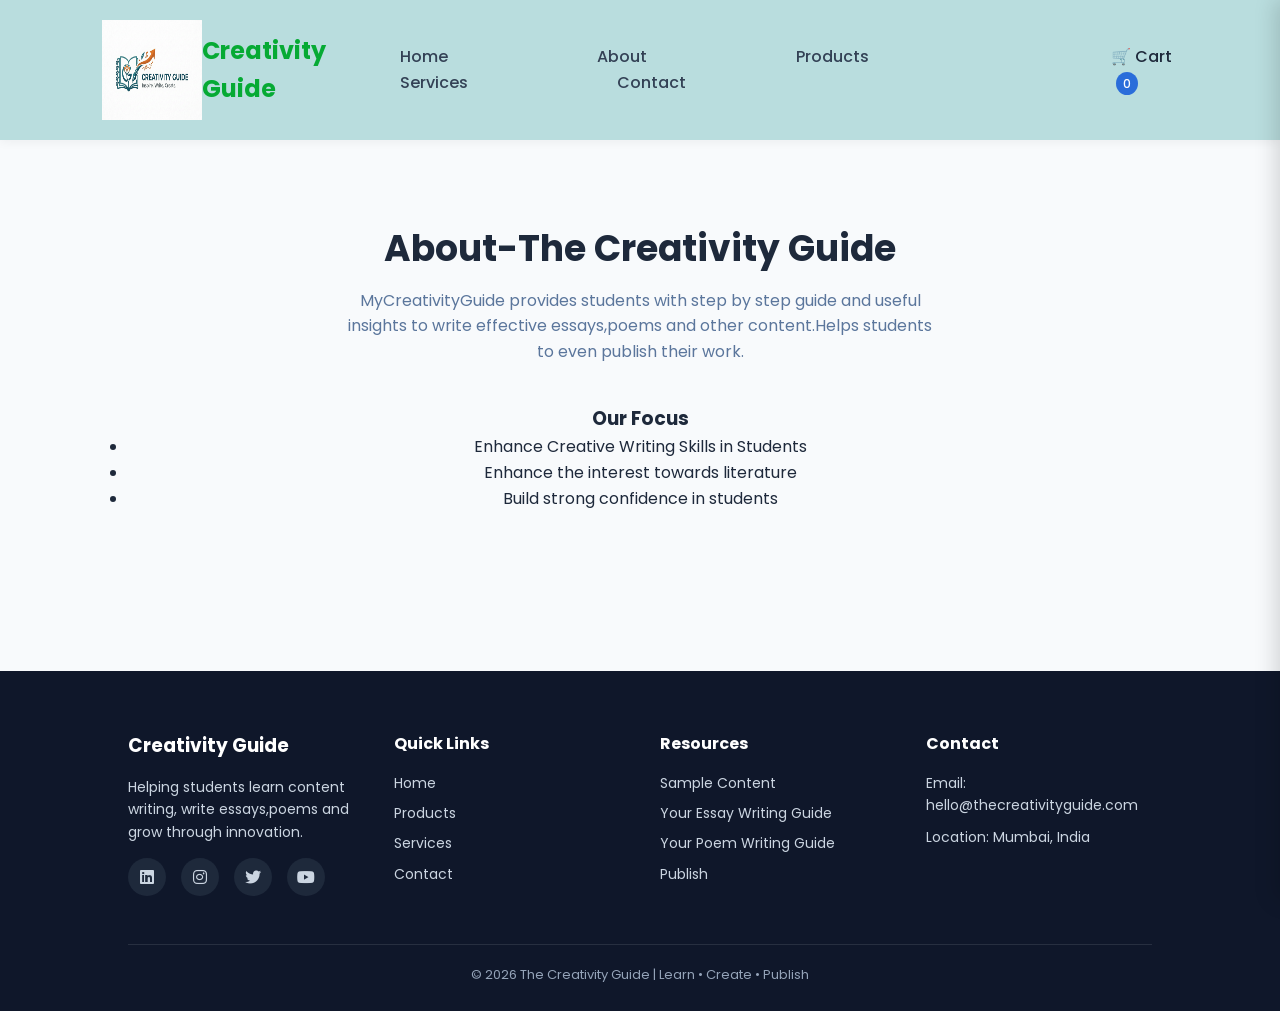
<file: about.html>
<!DOCTYPE html>
<html>
<head>
<title>About - MyCreativityGuide</title>
<link rel="stylesheet" href="style.css">
<link href="https://fonts.googleapis.com/css2?family=Poppins:wght@300;400;500;600&display=swap" rel="stylesheet">
<link rel="stylesheet" href="https://cdnjs.cloudflare.com/ajax/libs/font-awesome/6.5.0/css/all.min.css">
</head>

<body>

<header>
<a href="#"> </a><img src="images/mylogo.png" alt="CompanyLogo" width="100px" height="100px">
<h2>Creativity Guide</h2>

<nav>
<a href="index.html">Home</a>
<a href="about.html">About</a>
<a href="products.html">Products</a>
<a href="services.html">Services</a>
<a href="contact.html">Contact</a>

</nav>

<div class="cart" onclick="toggleCart()">
🛒 Cart <span id="cartCount" class="cart-count">0</span>
</div>

</header>

<section class="page">

<h1>About-The Creativity Guide</h1>

<p>
MyCreativityGuide provides students with step by step guide and useful insights to write effective 
essays,poems and other content.Helps students to even publish their work.
</p>

<h3>Our Focus</h3>

<ul>
<li>Enhance Creative Writing Skills in Students</li>
<li>Enhance the interest towards literature</li>
<li>Build strong confidence in students</li>
</ul>

</section>

<div class="cart-panel" id="cartPanel">

<div class="cart-header">

<h3>Your Cart</h3>

<button class="close-cart" onclick="toggleCart()">✖</button>

</div>

<ul id="cartItems"></ul>

<div class="cart-footer">

<button onclick="clearCart()" class="clear-cart">Clear Cart</button>

</div>

</div>

<footer>

<div class="footer-container">

<div class="footer-col">

<h3 class="logo">Creativity Guide</h3>

<p>
Helping students learn content writing, write essays,poems and grow through innovation.
</p>

<div class="social-icons">

<a href="#"><i class="fab fa-linkedin"></i></a>
<a href="#"><i class="fab fa-instagram"></i></a>
<a href="#"><i class="fab fa-twitter"></i></a>
<a href="#"><i class="fab fa-youtube"></i></a>

</div>

</div>

<div class="footer-col">

<h4>Quick Links</h4>

<a href="index.html">Home</a>
<a href="products.html">Products</a>
<a href="services.html">Services</a>
<a href="contact.html">Contact</a>

</div>

<div class="footer-col">

<h4>Resources</h4>

<a href="#">Sample Content</a>
<a href="#">Your Essay Writing Guide</a>
<a href="#">Your Poem Writing Guide</a>
<a href="#">Publish</a>

</div>

<div class="footer-col">

<h4>Contact</h4>

<p>Email: hello@thecreativityguide.com</p>
<p>Location: Mumbai, India</p>

</div>

</div>

<div class="footer-bottom">

<p>© 2026 The Creativity Guide | Learn • Create • Publish</p>

</div>

</footer>

</body>
</html>
</file>
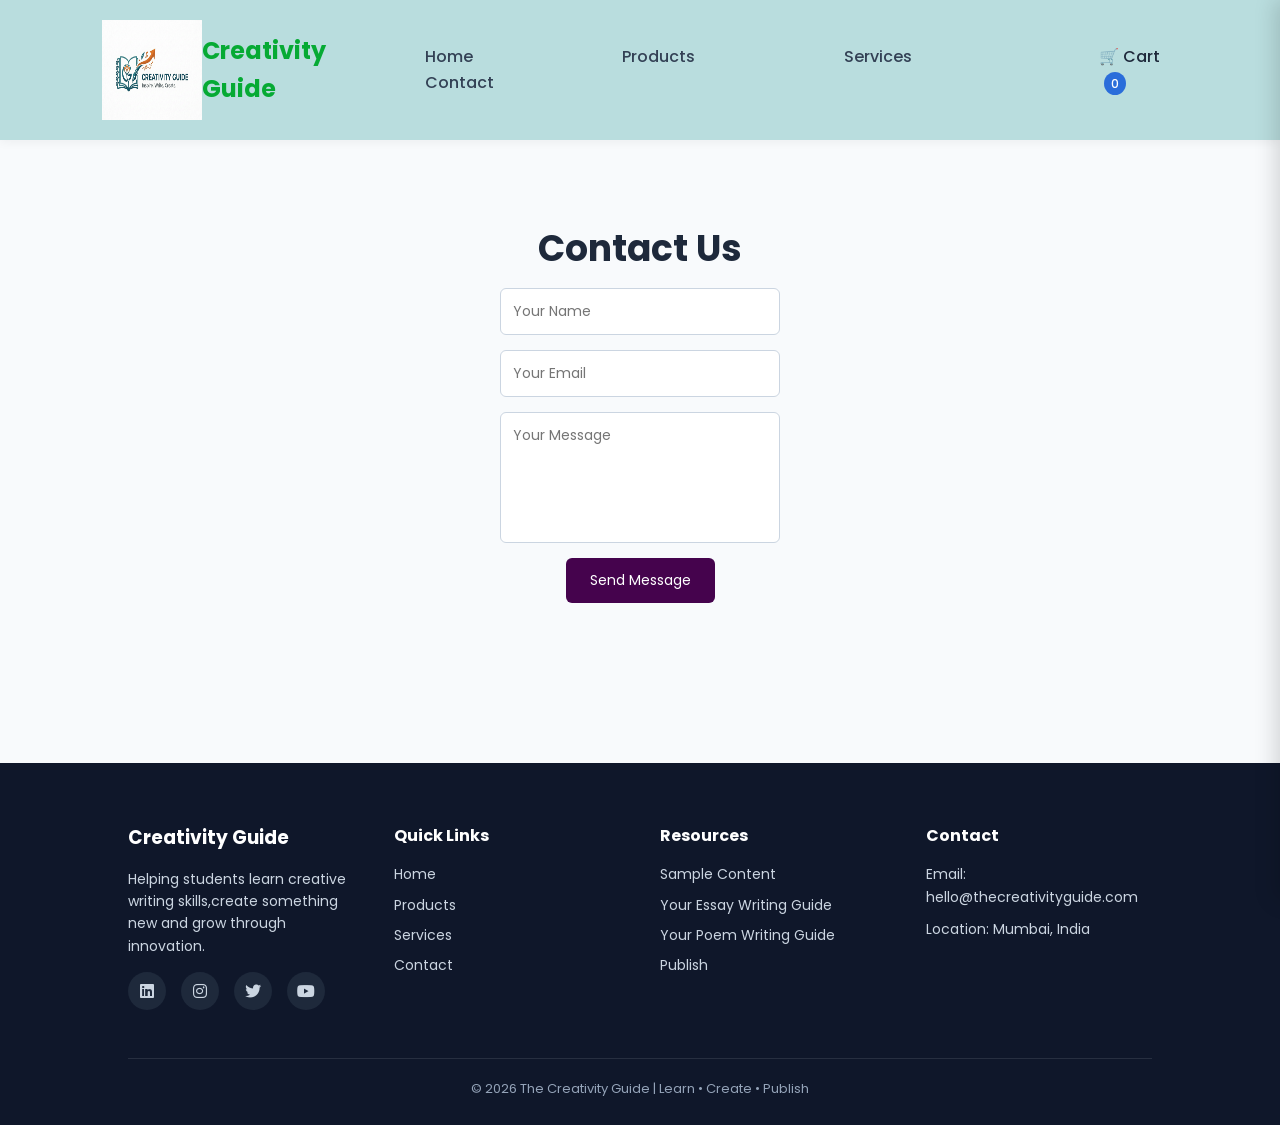
<file: contact.html>
<!DOCTYPE html>
<html>

<head>

<title>Contact</title>

<link rel="stylesheet" href="style.css">
<link rel="stylesheet" href="https://cdnjs.cloudflare.com/ajax/libs/font-awesome/6.5.0/css/all.min.css">
<link href="https://fonts.googleapis.com/css2?family=Poppins:wght@300;400;500;600&display=swap" rel="stylesheet">

</head>

<body>

<header>

<a href="#"> </a><img src="images/mylogo.png" alt="CompanyLogo" width="100px" height="100px">

<h2>Creativity Guide</h2>

<nav>

<a href="index.html">Home</a>
<a href="products.html">Products</a>
<a href="services.html">Services</a>
<a href="contact.html">Contact</a>

</nav>

<div class="cart" onclick="toggleCart()">
🛒 Cart <span id="cartCount" class="cart-count">0</span>
</div>

</header>

<section class="page">

<h1>Contact Us</h1>

<form id="contactForm">

<input type="text" id="name" placeholder="Your Name" required>

<input type="email" id="email" placeholder="Your Email" required>

<textarea id="message" rows="5" placeholder="Your Message" required></textarea>

<button type="submit">Send Message</button>

</form>

</section>

<div class="cart-panel" id="cartPanel">

<div class="cart-header">

<h3>Your Cart</h3>

<button class="close-cart" onclick="toggleCart()">✖</button>

</div>

<ul id="cartItems"></ul>

<div class="cart-footer">

<button onclick="clearCart()" class="clear-cart">Clear Cart</button>

</div>

</div>
<footer>

<div class="footer-container">

<div class="footer-col">

<h3 class="logo">Creativity Guide</h3>

<p>
Helping students learn creative writing skills,create something new and grow through innovation.
</p>

<div class="social-icons">

<a href="#"><i class="fab fa-linkedin"></i></a>
<a href="#"><i class="fab fa-instagram"></i></a>
<a href="#"><i class="fab fa-twitter"></i></a>
<a href="#"><i class="fab fa-youtube"></i></a>

</div>

</div>

<div class="footer-col">

<h4>Quick Links</h4>

<a href="index.html">Home</a>
<a href="products.html">Products</a>
<a href="services.html">Services</a>
<a href="contact.html">Contact</a>

</div>

<div class="footer-col">

<h4>Resources</h4>

<a href="#">Sample Content</a>
<a href="#">Your Essay Writing Guide</a>
<a href="#">Your Poem Writing Guide</a>
<a href="#">Publish</a>

</div>

<div class="footer-col">

<h4>Contact</h4>

<p>Email: hello@thecreativityguide.com</p>
<p>Location: Mumbai, India</p>

</div>

</div>

<div class="footer-bottom">

<p>© 2026 The Creativity Guide | Learn • Create • Publish</p>

</div>

</footer>

<script src="script.js"></script>

</body>

</html>
</file>
<file: style.css>
/* RESET */

*{
    margin:0;
    padding:0;
    box-sizing:border-box;
    font-family:'Poppins',sans-serif;
    }
    
    
    
    /* BODY */
    
    body{
    background:#f8fafc;
    color:#1e293b;
    line-height:1.6;
    } 
    
    
    
    /* HEADER */
    
    header{
    display:flex;
    justify-content:space-between;
    align-items:center;
    padding:20px 8%;
    background:rgb(185, 221, 222);
    box-shadow:0 2px 10px rgba(0,0,0,0.05);
    position:sticky;
    top:0;
    z-index:1000;
    } 
    
    .mylogo{
    width:75px;
    height:75px;
    border:3px solid#e09839;
    }
    
    
    header h2{
    color:#06aa34;
    } 
    
    
    
    /* NAVIGATION */
    
     nav a{
    margin-left:50px;
    margin-right:95px;
    text-decoration:none;
    color:#334155;
    font-weight:500;
    transition:0.3s;
    }

    nav a:hover{
    color:#8962d7;
    } 
    
    
    
    /* CART ICON */
    
    .cart{
    cursor:pointer;
    font-weight:500;
    }
    
    .cart-count{
    background:#2a6dda;
    color:white;
    padding:3px 7px;
    border-radius:50%;
    font-size:12px;
    margin-left:5px;
    } 
    
    
    
    /* HERO */
    
    .hero{
    height:75vh;
    display:flex;
    flex-direction:column;
    justify-content:center;
    align-items:center;
    text-align:center;
    background:linear-gradient(360deg,#c42c52,#cf5ca7);
    color:rgb(240, 229, 229);
    padding:10px;
    }
    
    .hero h1{
    font-size:65px;
    margin-bottom:15px;
    }
    
    .hero p{
    font-size:18px;
    max-width:500px;
    margin-bottom:25px;
    } 
    
    
    
    /* BUTTON */
    
    .btn,button{
    background:#45034d;
    color:white;
    padding:12px 24px;
    border:none;
    border-radius:6px;
    cursor:pointer;
    transition:0.3s;
    font-size:14px;
    }
    
    .btn{
    text-decoration:none;
    }
    
    .btn:hover,
    button:hover{
    background:#1d4ed8;
    transform:translateY(-2px);
    } 
    
    
    
    /* PAGE */
    
     .page{
    padding:80px 10%;
    text-align:center;
    }
    
    .page h1{
    font-size:36px;
    margin-bottom:10px;
    }
    
    .page p{
    color:#5b769c;
    max-width:600px;
    margin:auto;
    margin-bottom:40px;
    }
     
    
    
    /* CARD CONTAINER */
    
    .card-container{
    display:flex;
    flex-wrap:wrap;
    justify-content:center;
    gap:30px;
    } 
    
    
    
    /* CARD */
    
    .card{
    background:rgb(231, 231, 227);
    width:260px;
    border-radius:12px;
    overflow:hidden;
    box-shadow:0 6px 20px rgba(0, 0, 0, 0.08);
    transition:0.3s;
    }
    
    .card:hover{
    transform:translateY(-8px);
    box-shadow:0 10px 25px rgba(0,0,0,0.12);
    }
    
    .card img{
    width:100%;
    height:160px;
    object-fit:cover;
    }
    
    .card h3{
    margin-top:15px;
    font-size:20px;
    }
    
    .card p{
    padding:10px 20px;
    font-size:14px;
    color:#64748b;
    }
    
    .card ul{
    text-align:left;
    padding:0 35px 20px;
    font-size:14px;
    }
    
    .card li{
    margin-bottom:6px;
    }
    
    .card button{
    margin-bottom:15px;
    }
    
    
    
    /* SERVICE DETAILS */
    
     .details{
    display:none;
    margin:15px;
    padding:18px;
    background:#f8fafc;
    border-radius:8px;
    text-align:left;
    border:1px solid #e2e8f0;
    transition:all 0.3s ease;
    }
    
    .details h4{
    margin-top:10px;
    margin-bottom:8px;
    color:#2563eb;
    font-size:16px;
    }
    
    .details p{
    font-size:14px;
    margin-bottom:10px;
    color:#475569;
    }
    
    .details ul{
    padding-left:18px;
    margin-bottom:10px;
    }
    
    .details li{
    margin-bottom:6px;
    font-size:14px;
    }
    
    
    
    /* Animation */
    
     @keyframes fadeIn{
    
    from{
    opacity:0;
    transform:translateY(-10px);
    }
    
    to{
    opacity:1;
    transform:translateY(0);
    }
    
    } 
    
    
    /* FORM */
    
     form{
    display:flex;
    flex-direction:column;
    align-items:center;
    gap:15px;
    }
    
    input,textarea{
    width:280px;
    padding:12px;
    border-radius:6px;
    border:1px solid #cbd5e1;
    font-size:14px;
    }
    
    textarea{
    resize:none;
    }
    
    
    
    /* CART PANEL */
    
     .cart-panel{
    position:fixed;
    right:-360px;
    top:0;
    width:360px;
    height:100%;
    background:white;
    box-shadow:-5px 0 20px rgba(0,0,0,0.15);
    padding:25px;
    transition:0.3s;
    overflow-y:auto;
    z-index:2000;
    display:flex;
    flex-direction:column;
    }
    
    .cart-panel.active{
    right:0;
    }
     
    
    
    /* CART HEADER */
    
    .cart-header{
    display:flex;
    justify-content:space-between;
    align-items:center;
    margin-bottom:20px;
    border-bottom:1px solid #eee;
    padding-bottom:10px;
    }
    
    .close-cart{
    background:none;
    border:none;
    font-size:18px;
    cursor:pointer;
    } 
    
    
    
    /* CART ITEMS */
    
     #cartItems{
    list-style:none;
    flex:1;
    }
    
    #cartItems li{
    display:flex;
    justify-content:space-between;
    align-items:center;
    background:#f1f5f9;
    padding:10px 12px;
    border-radius:6px;
    margin-bottom:10px;
    font-size:14px;
    } 
    
    
    
    /* REMOVE BUTTON */
    
     .remove-btn{
    background:#ef4444;
    border:none;
    color:white;
    padding:4px 8px;
    border-radius:4px;
    cursor:pointer;
    font-size:12px;
    }
    
    .remove-btn:hover{
    background:#dc2626;
    } 
    
    
    
    /* CART FOOTER */
    
     .cart-footer{
    margin-top:20px;
    }
    
    .clear-cart{
    width:100%;
    background:#2563eb;
    color:white;
    border:none;
    padding:10px;
    border-radius:6px;
    cursor:pointer;
    }
    
    .clear-cart:hover{
    background:#1d4ed8;
    color: white;
    }
    
    .close-cart{
        color: #0f172a;
    } 
    
    
    
    /* FOOTER */
    
    footer{
    background:#0f172a;
    color:#cbd5e1;
    padding:60px 10% 25px;
    margin-top:80px;
    }
    
    .footer-container{
    display:flex;
    justify-content:space-between;
    flex-wrap:wrap;
    gap:40px;
    }
    
    .footer-col{
    flex:1;
    min-width:200px;
    }
    
    .footer-col h3{
    color:white;
    margin-bottom:15px;
    }
    
    .footer-col h4{
    color:white;
    margin-bottom:15px;
    }
    
    .footer-col p{
    font-size:14px;
    margin-bottom:10px;
    }
    
    .footer-col a{
    display:block;
    color:#cbd5e1;
    text-decoration:none;
    margin-bottom:8px;
    font-size:14px;
    transition:0.3s;
    }
    
    .footer-col a:hover{
    color:white;
    padding-left:5px;
    } 
    
    
    
    /* SOCIAL ICONS */
    
     .social-icons{
    display:flex;
    align-items:center;
    gap:15px;
    margin-top:15px;
    }
    
    .social-icons a{
    display:flex;
    align-items:center;
    justify-content:center;
    width:38px;
    height:38px;
    background:#1e293b;
    border-radius:50%;
    color:#cbd5e1;
    font-size:16px;
    text-decoration:none;
    transition:all 0.3s ease;
    }
    
    .social-icons a:hover{
    background:#2563eb;
    color:white;
    transform:translateY(-3px);
    } 
    
    
    
    /* FOOTER BOTTOM */
    
     .footer-bottom{
    border-top:1px solid rgba(255,255,255,0.1);
    margin-top:40px;
    padding-top:20px;
    text-align:center;
    font-size:13px;
    color:#94a3b8;
    } 
    
    
    
    /* RESPONSIVE */
    
     @media(max-width:768px){
    
    .hero h1{
    font-size:32px;
    }
    
    .card{
    width:90%;
    }
    
    .footer-container{
    flex-direction:column;
    text-align:center;
    }
    
    }
</file>
